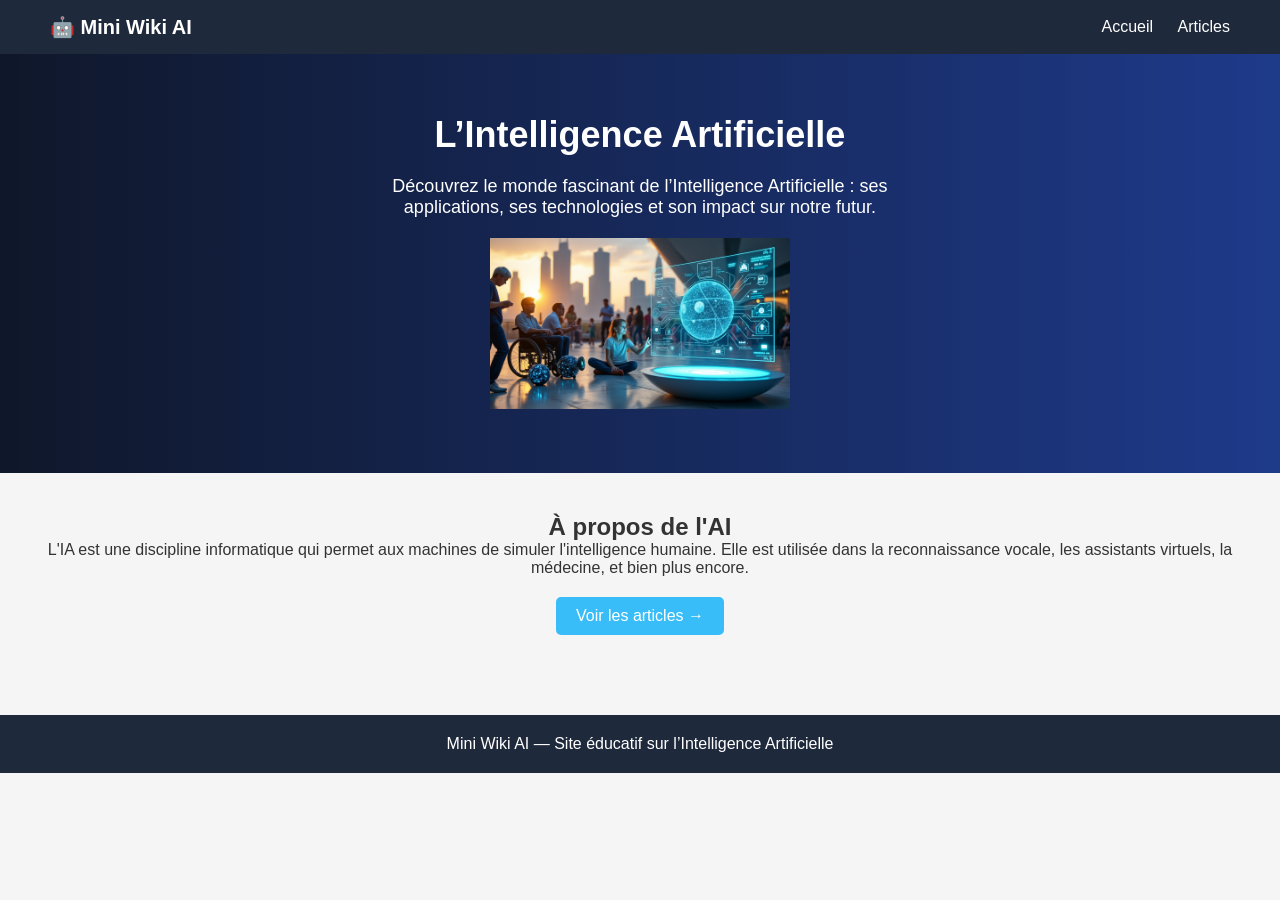
<file: rrt/ismail.chafiq/index.html>
<!DOCTYPE html>
<html lang="fr">
<head>
    <meta charset="UTF-8">
    <meta name="viewport" content="width=device-width, initial-scale=1.0">
    <title>Mini Wiki AI - Accueil</title>
    <link rel="stylesheet" href="S.css">
</head>
<body>
    <header class="header">
        <div class="logo">🤖 Mini Wiki AI</div>
        <nav class="nav">
            <a href="index.html">Accueil</a>
            <a href="S2.html">Articles</a>
        </nav>
    </header>

    <section class="hero">
        <h1>L’Intelligence Artificielle</h1>
        <p>
            Découvrez le monde fascinant de l’Intelligence Artificielle : ses applications, ses technologies et son impact sur notre futur.
        </p>
        <img src="11.jpg" alt="AI illustration" class="hero-img">
    </section>

    <section class="intro">
        <h2>À propos de l'AI</h2>
        <p>
            L'IA est une discipline informatique qui permet aux machines de simuler l'intelligence humaine. Elle est utilisée dans la reconnaissance vocale, les assistants virtuels, la médecine, et bien plus encore.
        </p>
        <a href="S2.html" class="btn">Voir les articles →</a>
    </section>

    <footer class="footer">
        Mini Wiki AI — Site éducatif sur l’Intelligence Artificielle
    </footer>
</body>
</html>
</file>
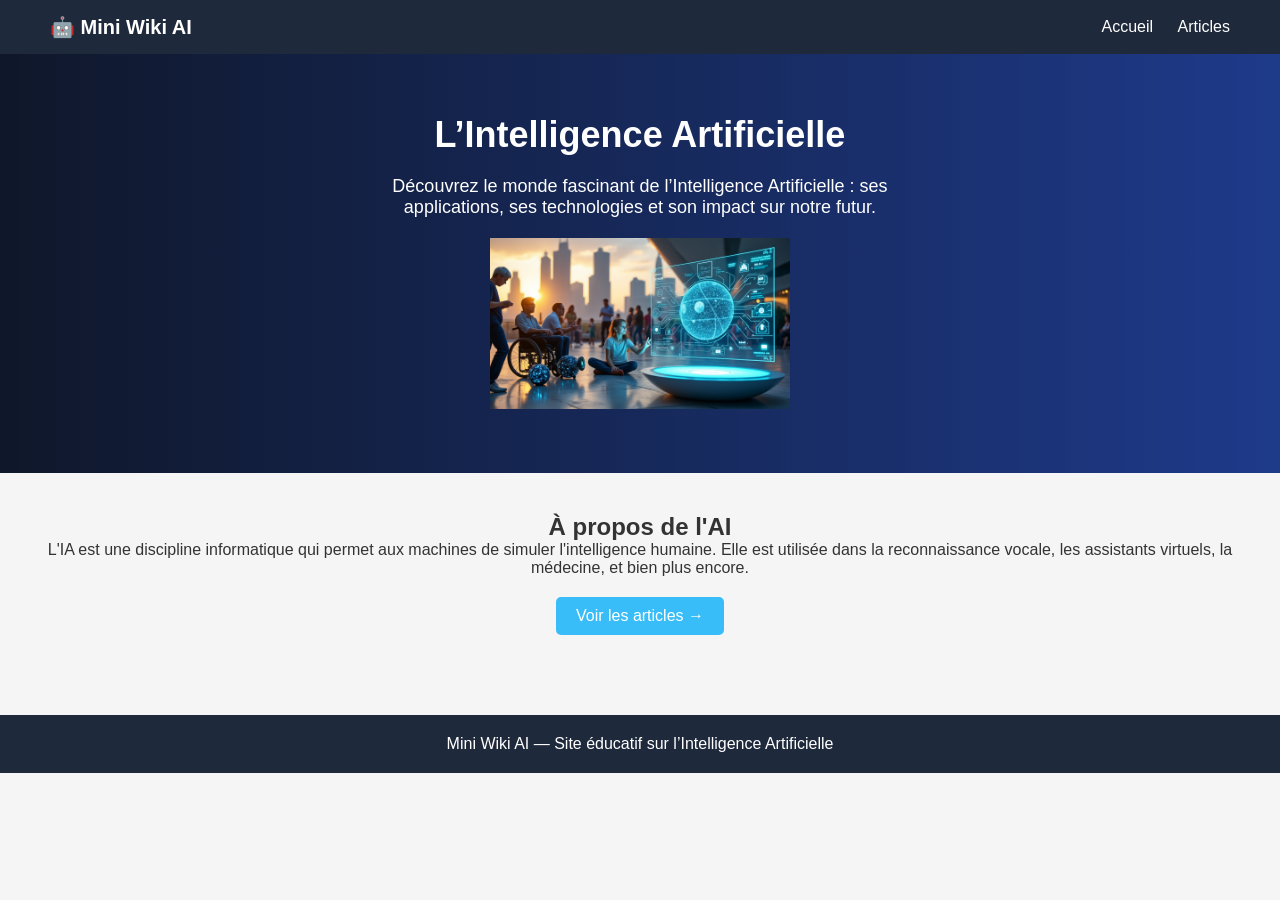
<file: rrt/S1.html>
<!DOCTYPE html>
<html lang="fr">
<head>
    <meta charset="UTF-8">
    <meta name="viewport" content="width=device-width, initial-scale=1.0">
    <title>Mini Wiki AI - Accueil</title>
    <link rel="stylesheet" href="S.css">
</head>
<body>
    <header class="header">
        <div class="logo">🤖 Mini Wiki AI</div>
        <nav class="nav">
            <a href="S1.html">Accueil</a>
            <a href="S2.html">Articles</a>
        </nav>
    </header>

    <section class="hero">
        <h1>L’Intelligence Artificielle</h1>
        <p>
            Découvrez le monde fascinant de l’Intelligence Artificielle : ses applications, ses technologies et son impact sur notre futur.
        </p>
        <img src="11.jpg" alt="AI illustration" class="hero-img">
    </section>

    <section class="intro">
        <h2>À propos de l'AI</h2>
        <p>
            L'IA est une discipline informatique qui permet aux machines de simuler l'intelligence humaine. Elle est utilisée dans la reconnaissance vocale, les assistants virtuels, la médecine, et bien plus encore.
        </p>
        <a href="S2.html" class="btn">Voir les articles →</a>
    </section>

    <footer class="footer">
        Mini Wiki AI — Site éducatif sur l’Intelligence Artificielle
    </footer>
</body>
</html>
</file>
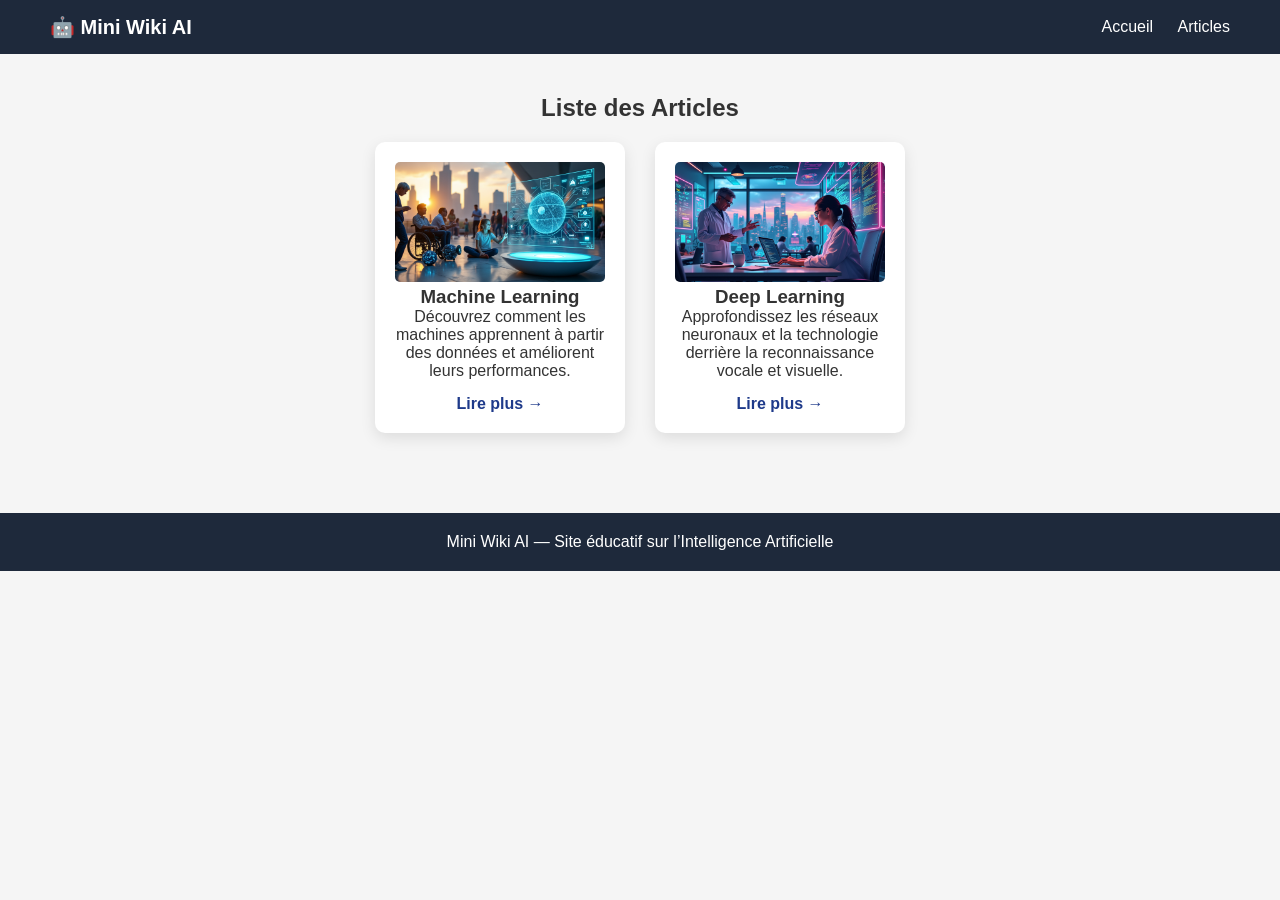
<file: rrt/S2.html>
<!DOCTYPE html>
<html lang="fr">
<head>
    <meta charset="UTF-8">
    <meta name="viewport" content="width=device-width, initial-scale=1.0">
    <title>Mini Wiki AI - Articles</title>
    <link rel="stylesheet" href="S.css">
</head>
<body>
    <header class="header">
        <div class="logo">🤖 Mini Wiki AI</div>
        <nav class="nav">
            <a href="S1.html">Accueil</a>
            <a href="S2.html">Articles</a>
        </nav>
    </header>

    <section class="articles">
        <h2>Liste des Articles</h2>
        <div class="articles-grid">
            <div class="card">
                <img src="11.jpg" alt="Machine Learning">
                <h3>Machine Learning</h3>
                <p>Découvrez comment les machines apprennent à partir des données et améliorent leurs performances.</p>
                <a href="S3.html" class="btn">Lire plus →</a>
            </div>
            <div class="card">
                <img src="22.jpg" alt="Deep Learning">
                <h3>Deep Learning</h3>
                <p>Approfondissez les réseaux neuronaux et la technologie derrière la reconnaissance vocale et visuelle.</p>
                <a href="S3.html" class="btn">Lire plus →</a>
            </div>
        </div>
    </section>

    <footer class="footer">
        Mini Wiki AI — Site éducatif sur l’Intelligence Artificielle
    </footer>
</body>
</html>
</file>
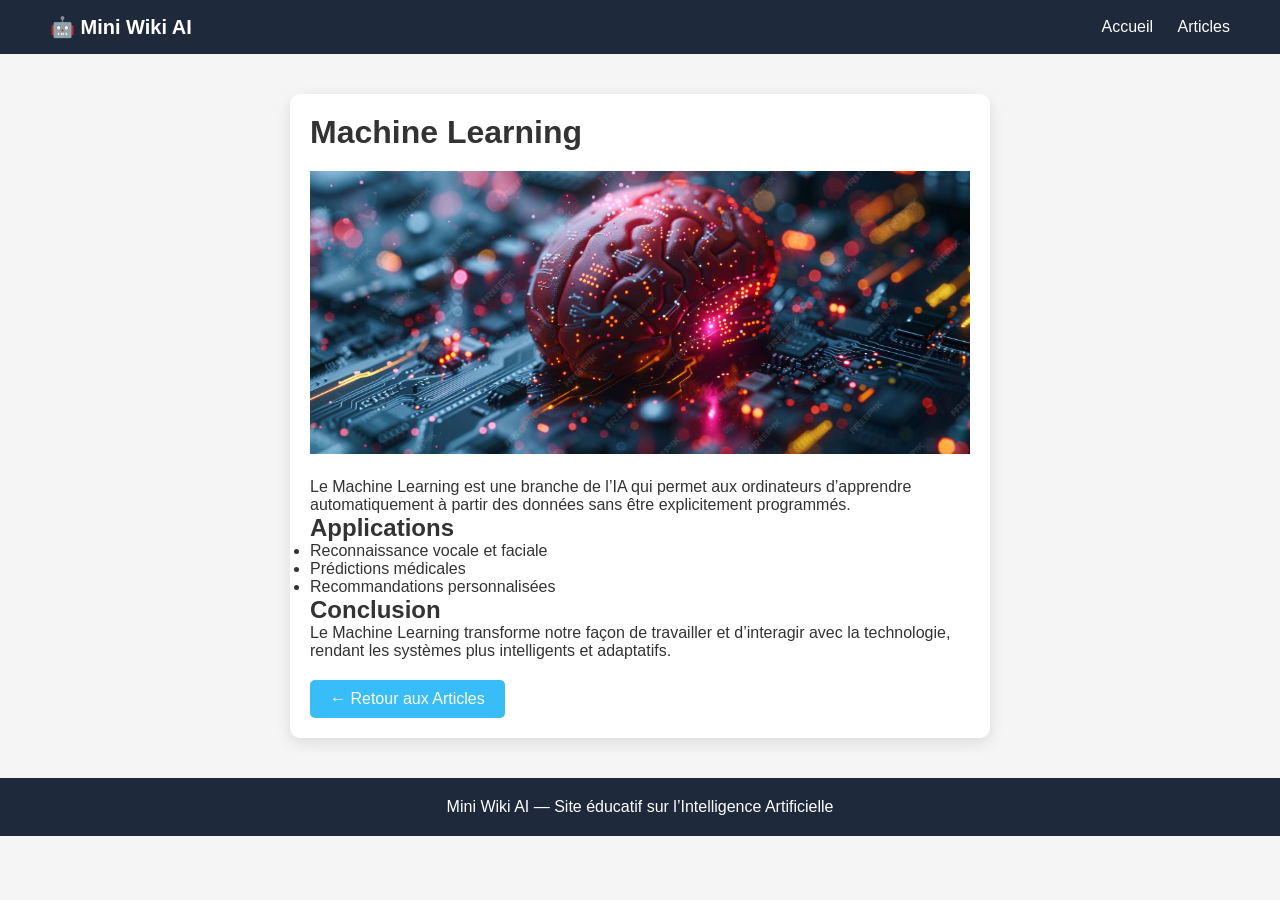
<file: rrt/S3.html>
<!DOCTYPE html>
<html lang="fr">
<head>
    <meta charset="UTF-8">
    <meta name="viewport" content="width=device-width, initial-scale=1.0">
    <title>Mini Wiki AI - Machine Learning</title>
    <link rel="stylesheet" href="S.css">
</head>
<body>
    <header class="header">
        <div class="logo">🤖 Mini Wiki AI</div>
        <nav class="nav">
            <a href="S1.html">Accueil</a>
            <a href="S2.html">Articles</a>
        </nav>
    </header>

    <main class="article-detail">
        <h1>Machine Learning</h1>
        <img src="33.avif" alt="Machine Learning" class="article-img">
        <p>
            Le Machine Learning est une branche de l’IA qui permet aux ordinateurs d’apprendre automatiquement à partir des données sans être explicitement programmés. 
        </p>
        <h2>Applications</h2>
        <ul>
            <li>Reconnaissance vocale et faciale</li>
            <li>Prédictions médicales</li>
            <li>Recommandations personnalisées</li>
        </ul>
        <h2>Conclusion</h2>
        <p>
            Le Machine Learning transforme notre façon de travailler et d’interagir avec la technologie, rendant les systèmes plus intelligents et adaptatifs.
        </p>
        <a href="S2.html" class="btn">← Retour aux Articles</a>
    </main>

    <footer class="footer">
        Mini Wiki AI — Site éducatif sur l’Intelligence Artificielle
    </footer>
</body>
</html>
</file>
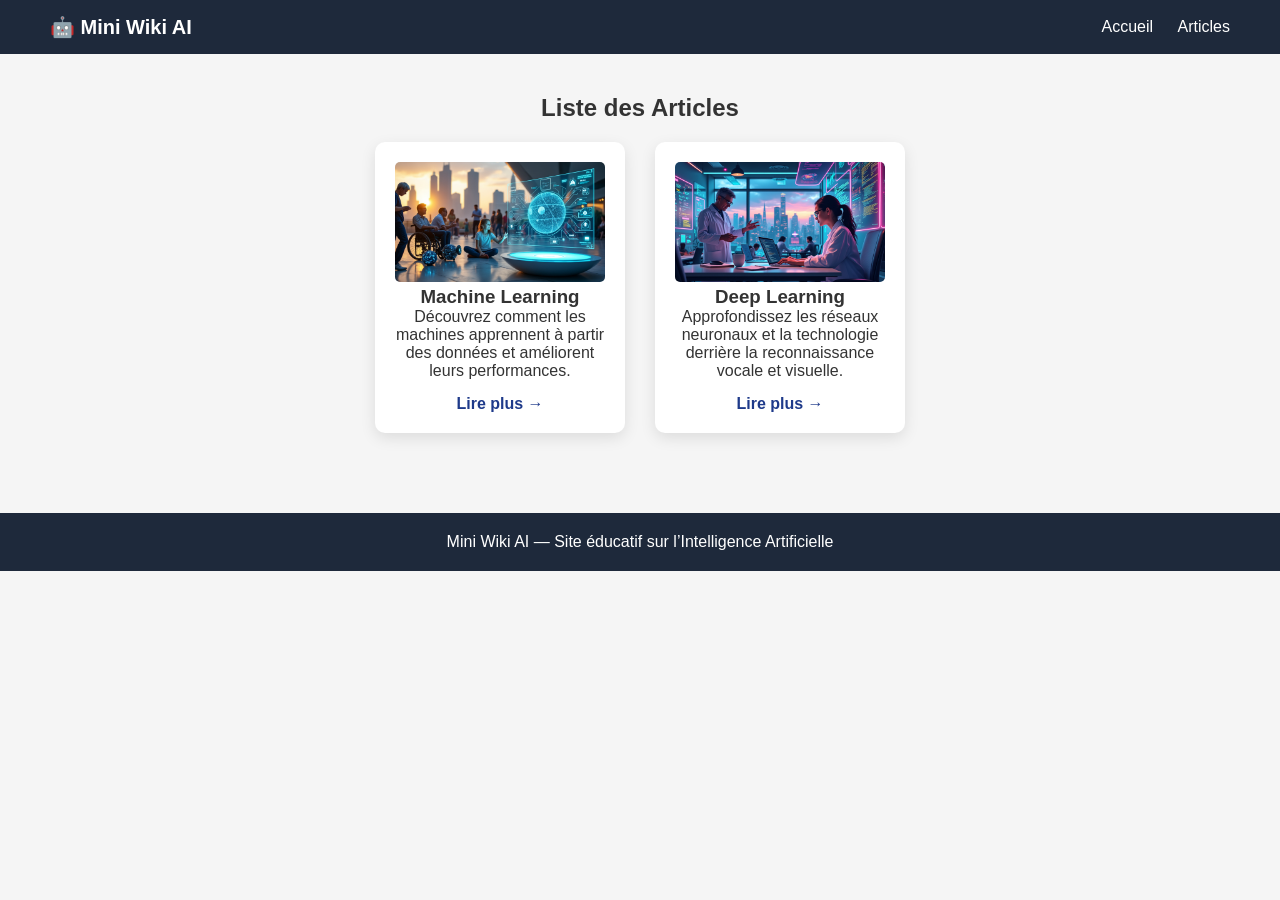
<file: rrt/ismail.chafiq/S2.html>
<!DOCTYPE html>
<html lang="fr">
<head>
    <meta charset="UTF-8">
    <meta name="viewport" content="width=device-width, initial-scale=1.0">
    <title>Mini Wiki AI - Articles</title>
    <link rel="stylesheet" href="S.css">
</head>
<body>
    <header class="header">
        <div class="logo">🤖 Mini Wiki AI</div>
        <nav class="nav">
            <a href="index.html">Accueil</a>
            <a href="S2.html">Articles</a>
        </nav>
    </header>

    <section class="articles">
        <h2>Liste des Articles</h2>
        <div class="articles-grid">
            <div class="card">
                <img src="11.jpg" alt="Machine Learning">
                <h3>Machine Learning</h3>
                <p>Découvrez comment les machines apprennent à partir des données et améliorent leurs performances.</p>
                <a href="S3.html" class="btn">Lire plus →</a>
            </div>
            <div class="card">
                <img src="22.jpg" alt="Deep Learning">
                <h3>Deep Learning</h3>
                <p>Approfondissez les réseaux neuronaux et la technologie derrière la reconnaissance vocale et visuelle.</p>
                <a href="S3.html" class="btn">Lire plus →</a>
            </div>
        </div>
    </section>

    <footer class="footer">
        Mini Wiki AI — Site éducatif sur l’Intelligence Artificielle
    </footer>
</body>
</html>
</file>
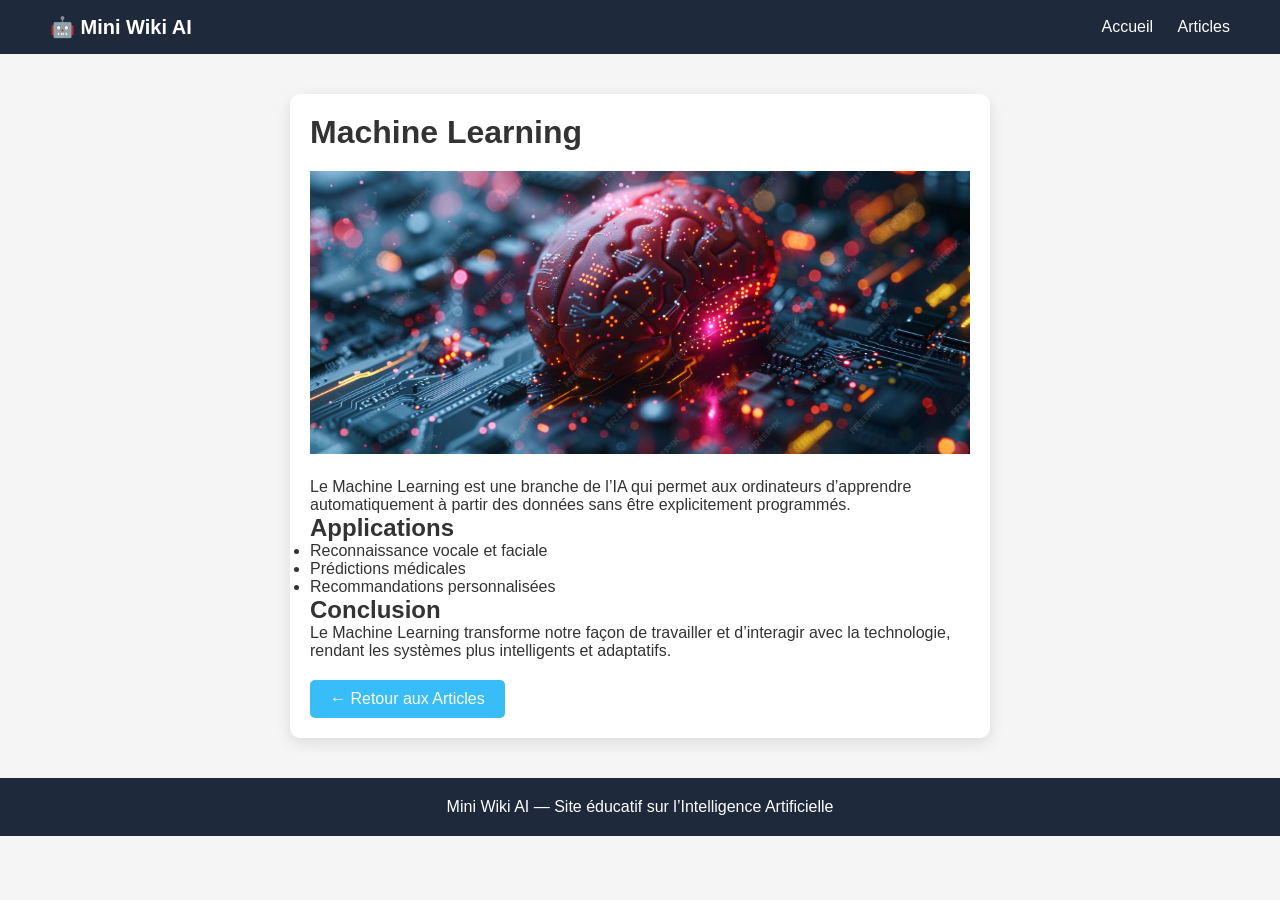
<file: rrt/ismail.chafiq/S3.html>
<!DOCTYPE html>
<html lang="fr">
<head>
    <meta charset="UTF-8">
    <meta name="viewport" content="width=device-width, initial-scale=1.0">
    <title>Mini Wiki AI - Machine Learning</title>
    <link rel="stylesheet" href="S.css">
</head>
<body>
    <header class="header">
        <div class="logo">🤖 Mini Wiki AI</div>
        <nav class="nav">
            <a href="index.html">Accueil</a>
            <a href="S2.html">Articles</a>
        </nav>
    </header>

    <main class="article-detail">
        <h1>Machine Learning</h1>
        <img src="33.avif" alt="Machine Learning" class="article-img">
        <p>
            Le Machine Learning est une branche de l’IA qui permet aux ordinateurs d’apprendre automatiquement à partir des données sans être explicitement programmés. 
        </p>
        <h2>Applications</h2>
        <ul>
            <li>Reconnaissance vocale et faciale</li>
            <li>Prédictions médicales</li>
            <li>Recommandations personnalisées</li>
        </ul>
        <h2>Conclusion</h2>
        <p>
            Le Machine Learning transforme notre façon de travailler et d’interagir avec la technologie, rendant les systèmes plus intelligents et adaptatifs.
        </p>
        <a href="S2.html" class="btn">← Retour aux Articles</a>
    </main>

    <footer class="footer">
        Mini Wiki AI — Site éducatif sur l’Intelligence Artificielle
    </footer>
</body>
</html>
</file>
<file: rrt/ismail.chafiq/S.css>
* {
    margin: 0;
    padding: 0;
    box-sizing: border-box;
    font-family: Arial, sans-serif;
}

body {
    background: #f5f5f5;
    color: #333;
}

.header {
    display: flex;
    justify-content: space-between;
    align-items: center;
    padding: 15px 50px;
    background: #1e293b;
    color: white;
}

.logo {
    font-weight: bold;
    font-size: 20px;
}

.nav a {
    color: white;
    margin-left: 20px;
    text-decoration: none;
}

.nav a:hover {
    color: #38bdf8;
}

.hero {
    text-align: center;
    padding: 60px 20px;
    background: linear-gradient(to right, #0f172a, #1e3a8a);
    color: white;
}

.hero h1 {
    font-size: 36px;
    margin-bottom: 20px;
}

.hero p {
    max-width: 600px;
    margin: auto;
    font-size: 18px;
}

.hero-img {
    margin-top: 20px;
    max-width: 300px;
}

.intro {
    text-align: center;
    padding: 40px 20px;
}

.intro .btn {
    display: inline-block;
    margin-top: 20px;
    background: #38bdf8;
    color: white;
    padding: 10px 20px;
    text-decoration: none;
    border-radius: 5px;
}

.intro .btn:hover {
    background: #0ea5e9;
}

.articles {
    padding: 40px 20px;
    text-align: center;
}

.articles-grid {
    display: flex;
    justify-content: center;
    gap: 30px;
    flex-wrap: wrap;
    margin-top: 20px;
}

.card {
    background: white;
    padding: 20px;
    width: 250px;
    border-radius: 10px;
    box-shadow: 0 5px 15px rgba(0,0,0,0.1);
    text-align: center;
}

.card img {
    width: 100%;
    border-radius: 5px;
}

.card .btn {
    display: inline-block;
    margin-top: 15px;
    text-decoration: none;
    color: #1e3a8a;
    font-weight: bold;
}

.card .btn:hover {
    text-decoration: underline;
}

.article-detail {
    max-width: 700px;
    margin: 40px auto;
    padding: 20px;
    background: white;
    border-radius: 10px;
    box-shadow: 0 5px 15px rgba(0,0,0,0.1);
}

.article-detail img.article-img {
    width: 100%;
    margin: 20px 0;
}

.article-detail .btn {
    display: inline-block;
    margin-top: 20px;
    background: #38bdf8;
    color: white;
    padding: 10px 20px;
    text-decoration: none;
    border-radius: 5px;
}

.article-detail .btn:hover {
    background: #0ea5e9;
}

.footer {
    text-align: center;
    padding: 20px;
    background: #1e293b;
    color: white;
    margin-top: 40px;
}
</file>
<file: rrt/S.css>
* {
    margin: 0;
    padding: 0;
    box-sizing: border-box;
    font-family: Arial, sans-serif;
}

body {
    background: #f5f5f5;
    color: #333;
}

.header {
    display: flex;
    justify-content: space-between;
    align-items: center;
    padding: 15px 50px;
    background: #1e293b;
    color: white;
}

.logo {
    font-weight: bold;
    font-size: 20px;
}

.nav a {
    color: white;
    margin-left: 20px;
    text-decoration: none;
}

.nav a:hover {
    color: #38bdf8;
}

.hero {
    text-align: center;
    padding: 60px 20px;
    background: linear-gradient(to right, #0f172a, #1e3a8a);
    color: white;
}

.hero h1 {
    font-size: 36px;
    margin-bottom: 20px;
}

.hero p {
    max-width: 600px;
    margin: auto;
    font-size: 18px;
}

.hero-img {
    margin-top: 20px;
    max-width: 300px;
}

.intro {
    text-align: center;
    padding: 40px 20px;
}

.intro .btn {
    display: inline-block;
    margin-top: 20px;
    background: #38bdf8;
    color: white;
    padding: 10px 20px;
    text-decoration: none;
    border-radius: 5px;
}

.intro .btn:hover {
    background: #0ea5e9;
}

.articles {
    padding: 40px 20px;
    text-align: center;
}

.articles-grid {
    display: flex;
    justify-content: center;
    gap: 30px;
    flex-wrap: wrap;
    margin-top: 20px;
}

.card {
    background: white;
    padding: 20px;
    width: 250px;
    border-radius: 10px;
    box-shadow: 0 5px 15px rgba(0,0,0,0.1);
    text-align: center;
}

.card img {
    width: 100%;
    border-radius: 5px;
}

.card .btn {
    display: inline-block;
    margin-top: 15px;
    text-decoration: none;
    color: #1e3a8a;
    font-weight: bold;
}

.card .btn:hover {
    text-decoration: underline;
}

.article-detail {
    max-width: 700px;
    margin: 40px auto;
    padding: 20px;
    background: white;
    border-radius: 10px;
    box-shadow: 0 5px 15px rgba(0,0,0,0.1);
}

.article-detail img.article-img {
    width: 100%;
    margin: 20px 0;
}

.article-detail .btn {
    display: inline-block;
    margin-top: 20px;
    background: #38bdf8;
    color: white;
    padding: 10px 20px;
    text-decoration: none;
    border-radius: 5px;
}

.article-detail .btn:hover {
    background: #0ea5e9;
}

.footer {
    text-align: center;
    padding: 20px;
    background: #1e293b;
    color: white;
    margin-top: 40px;
}
</file>
